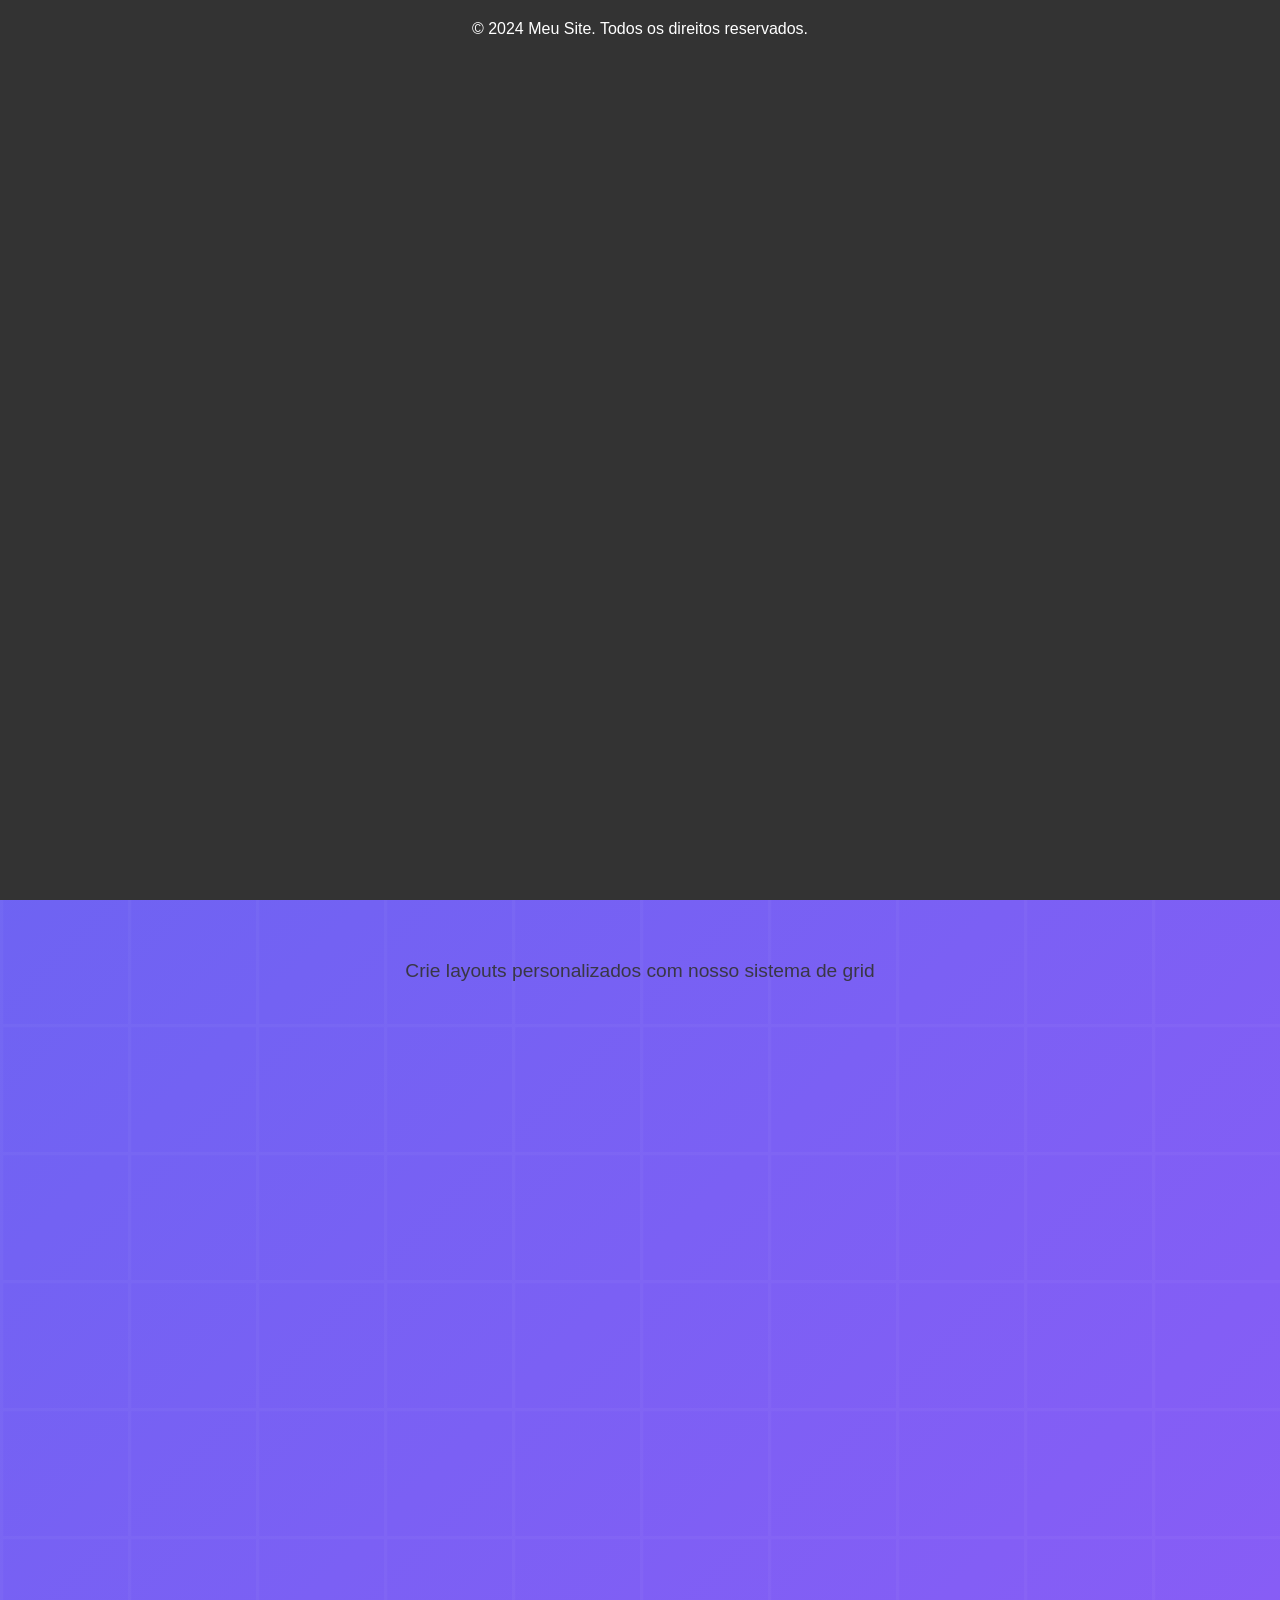
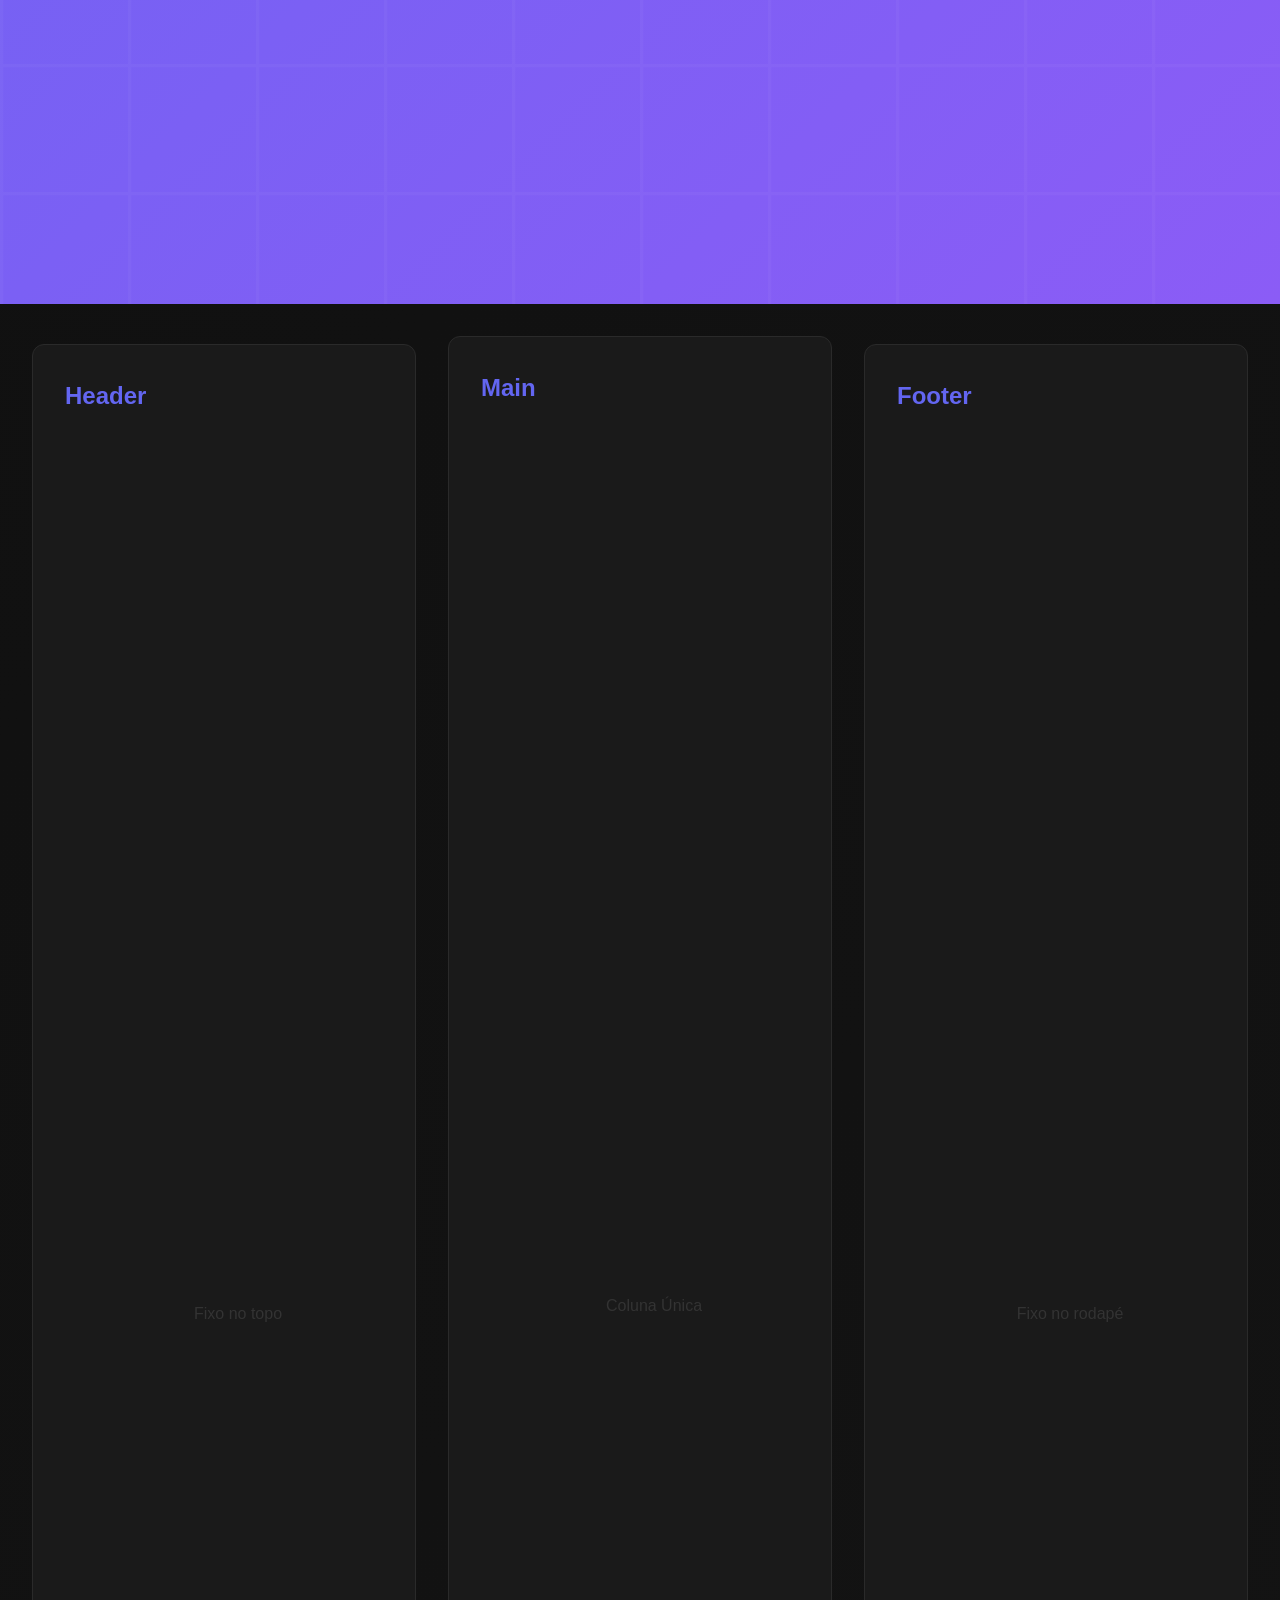
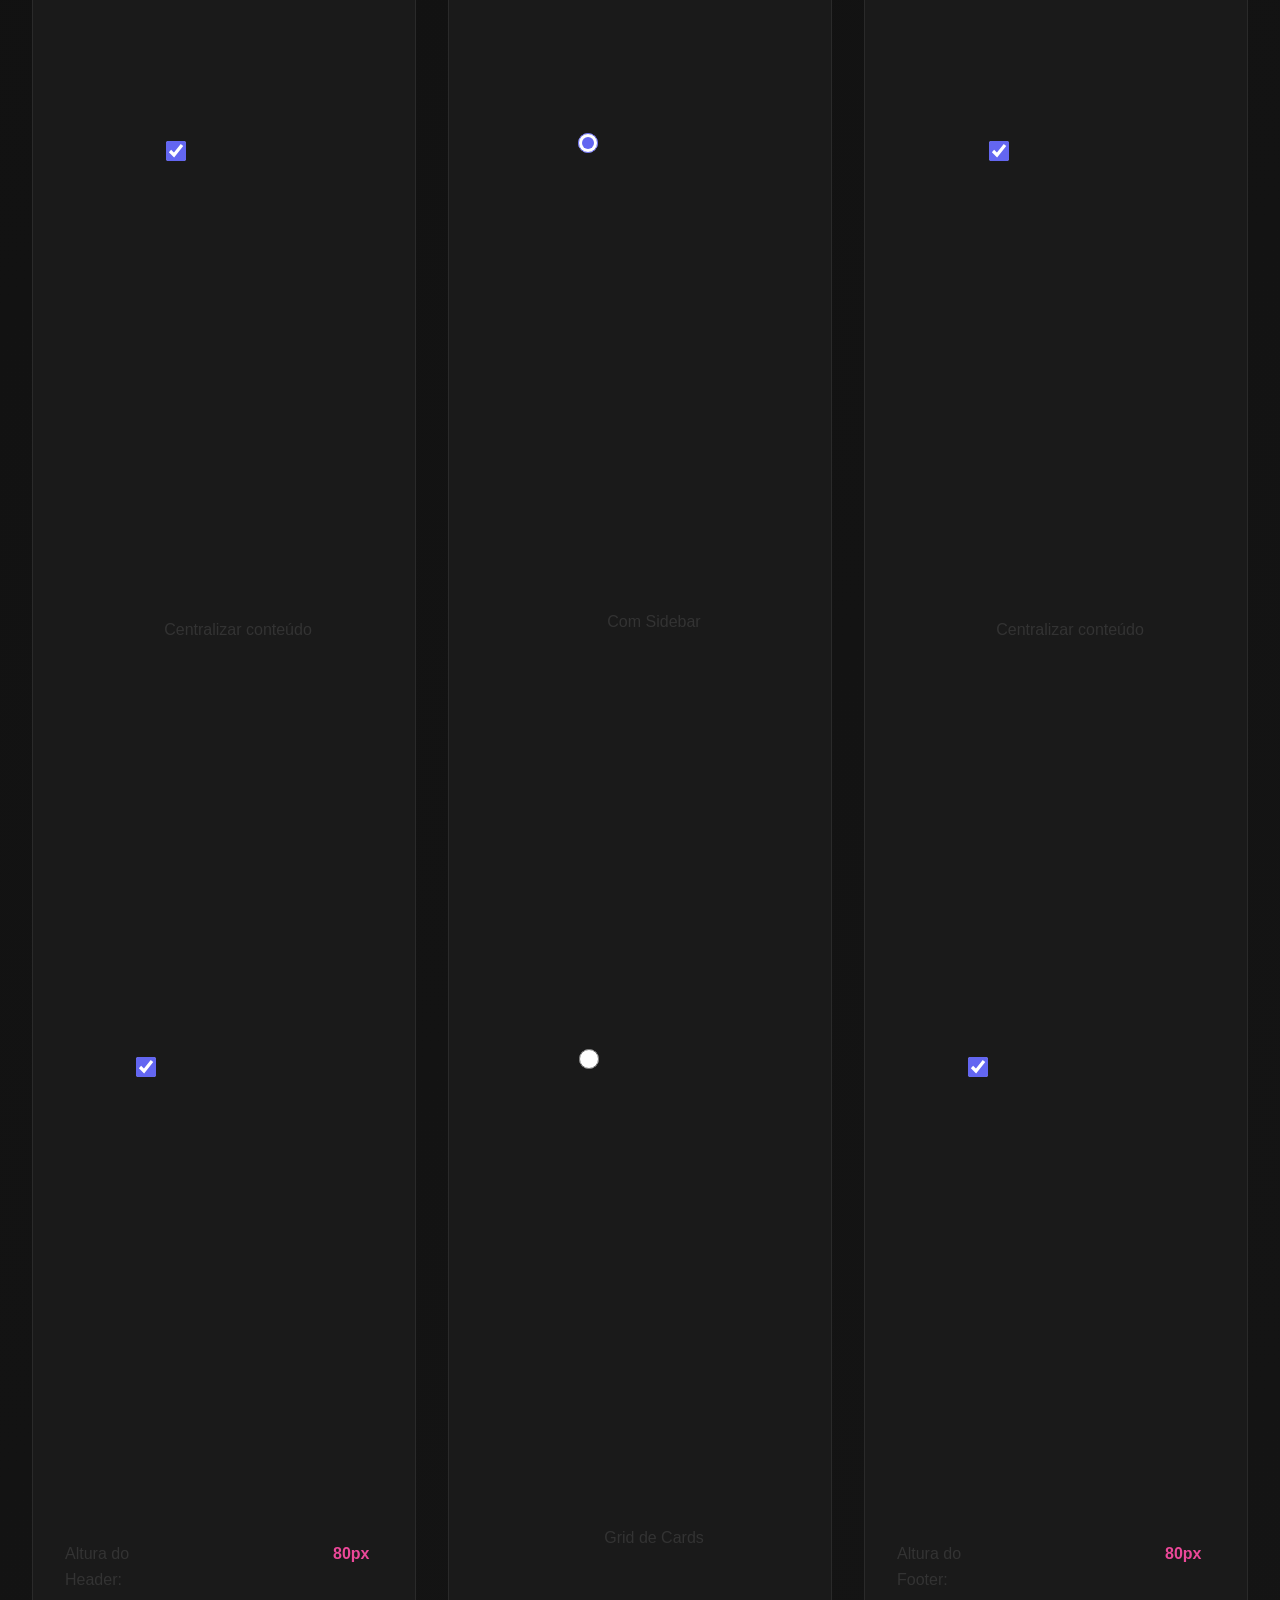
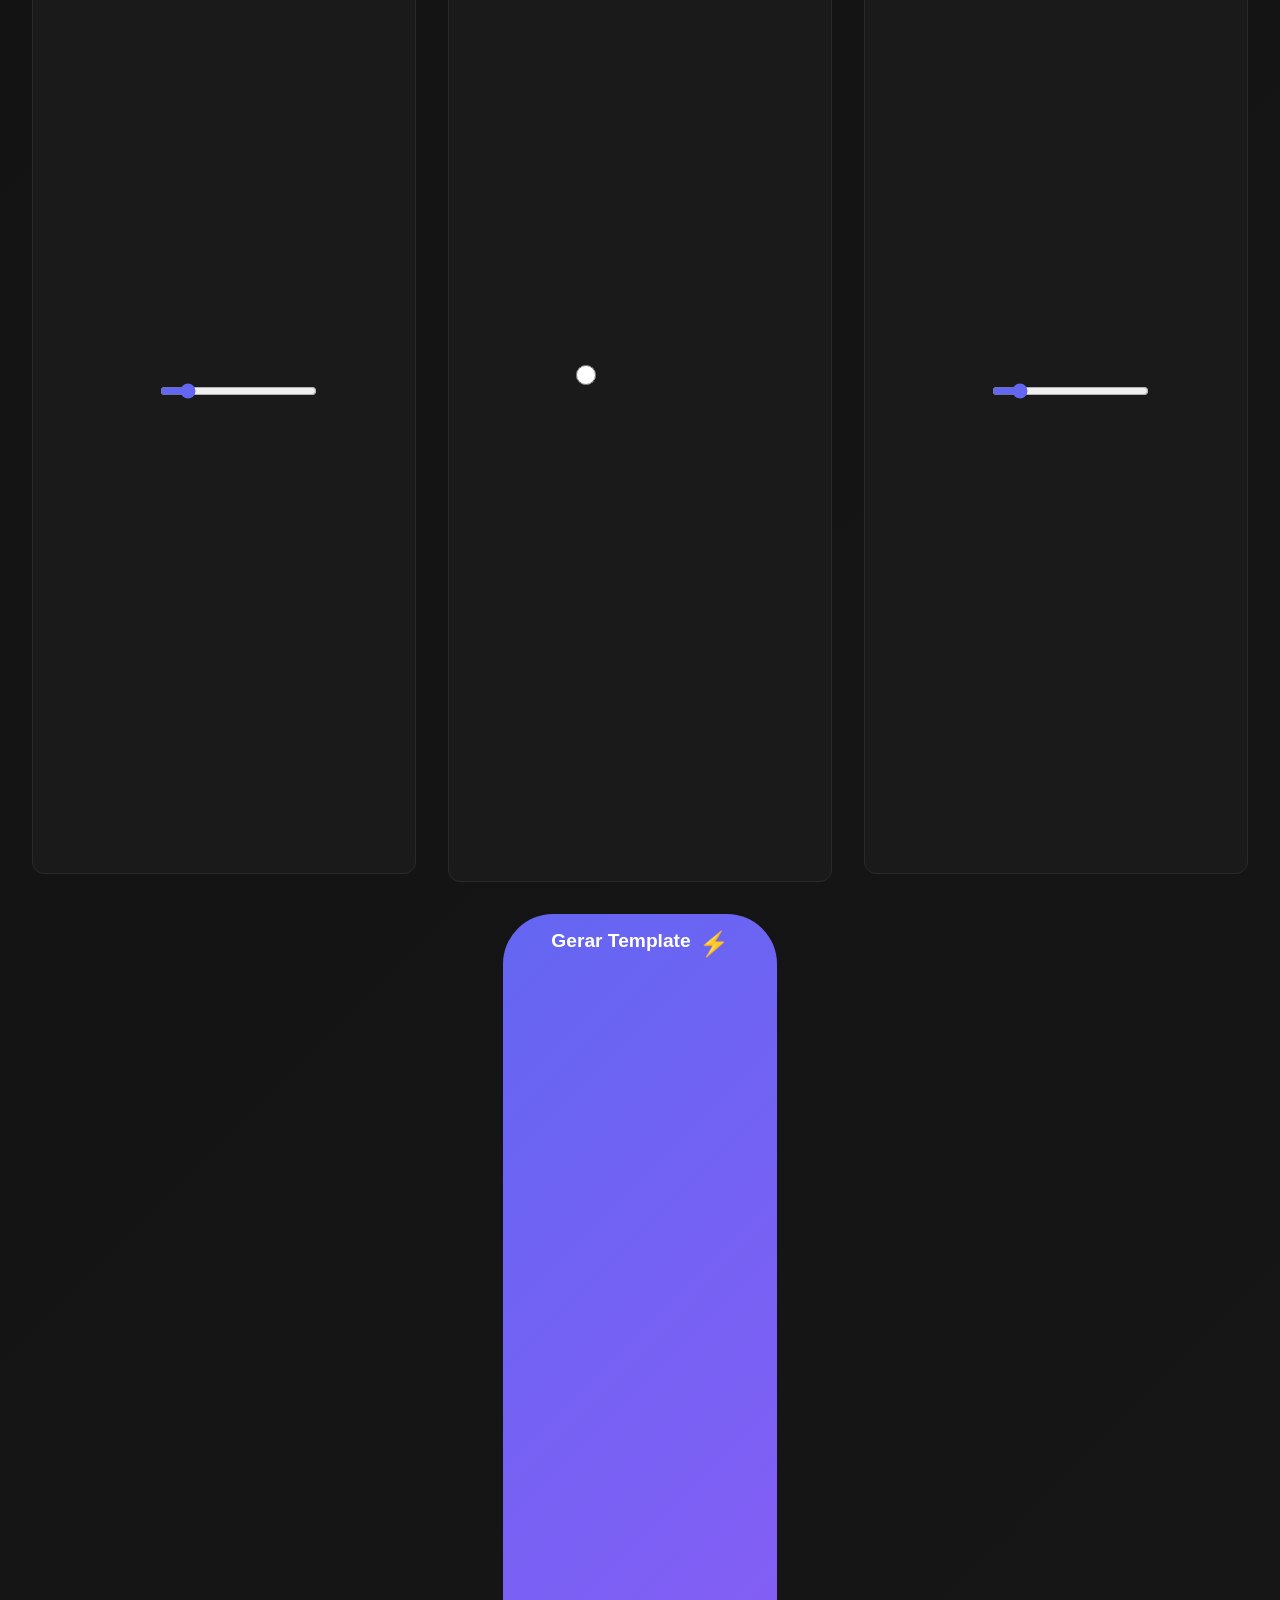
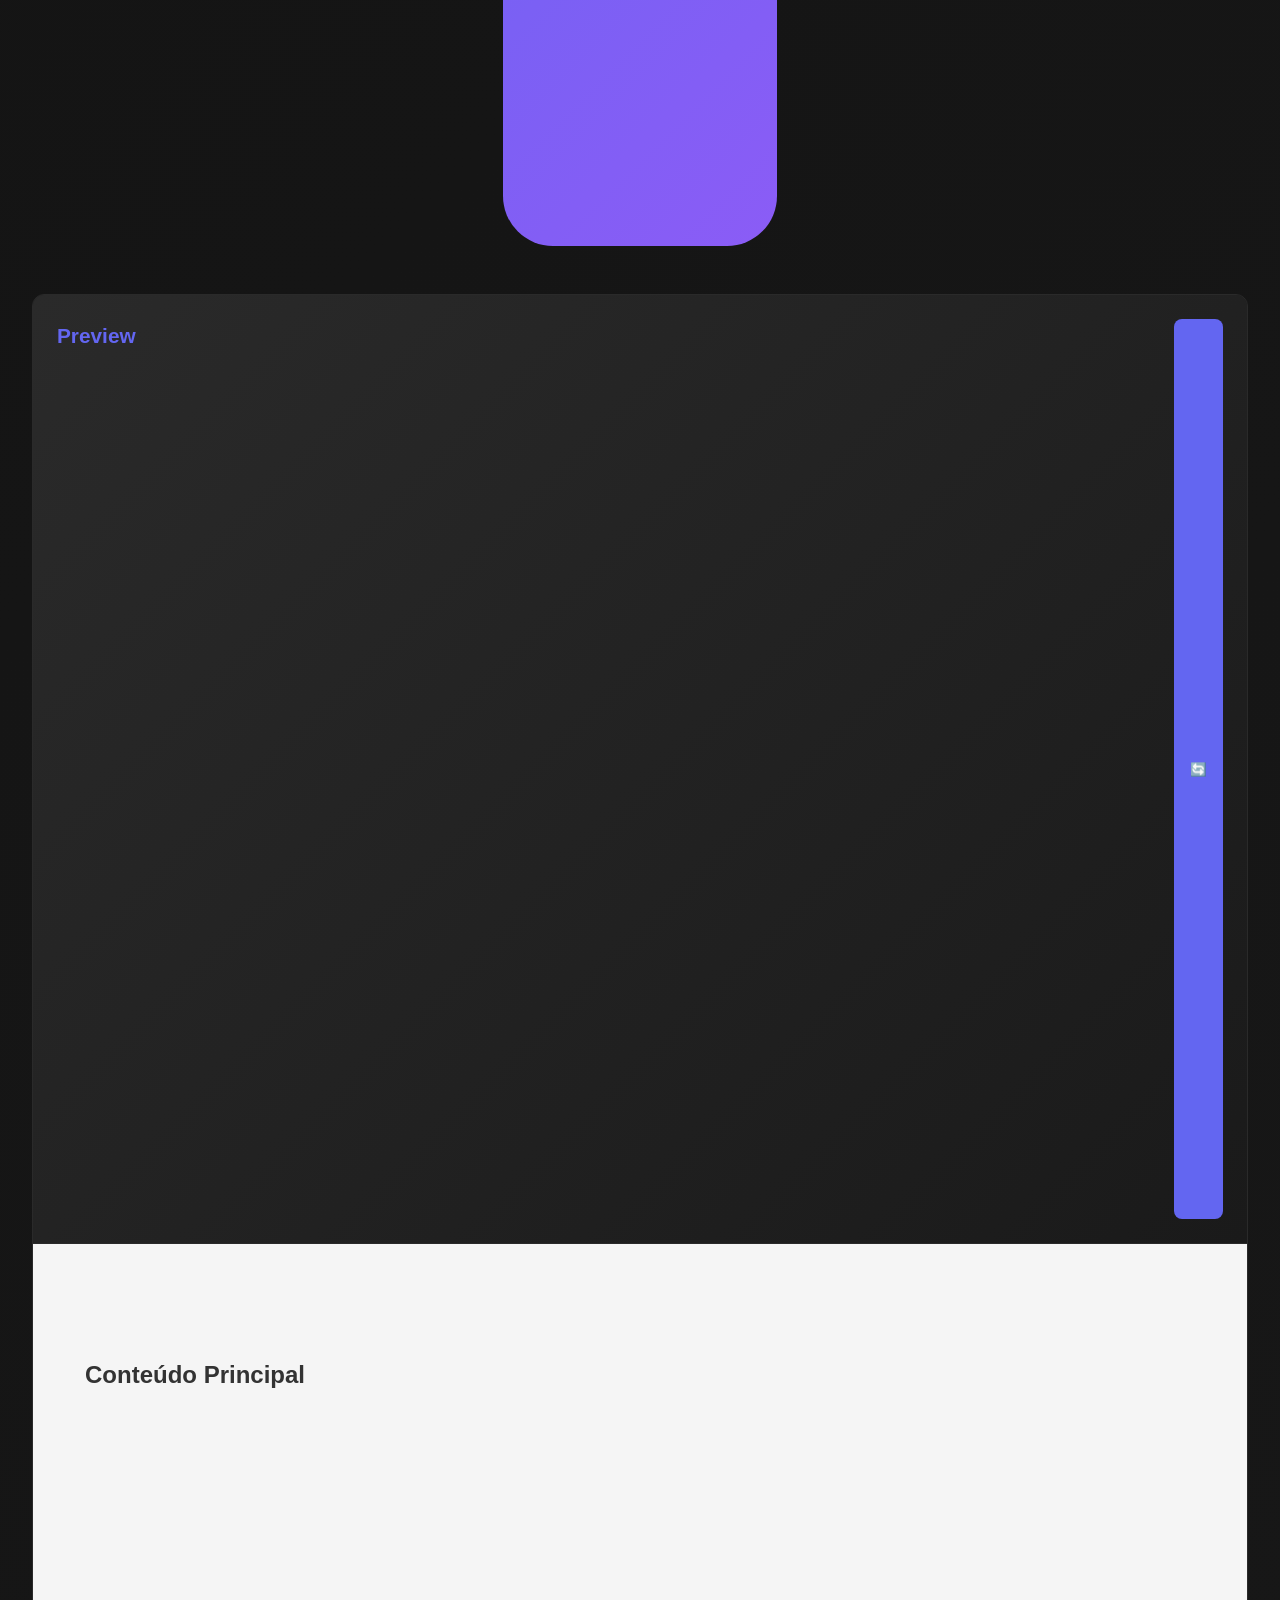
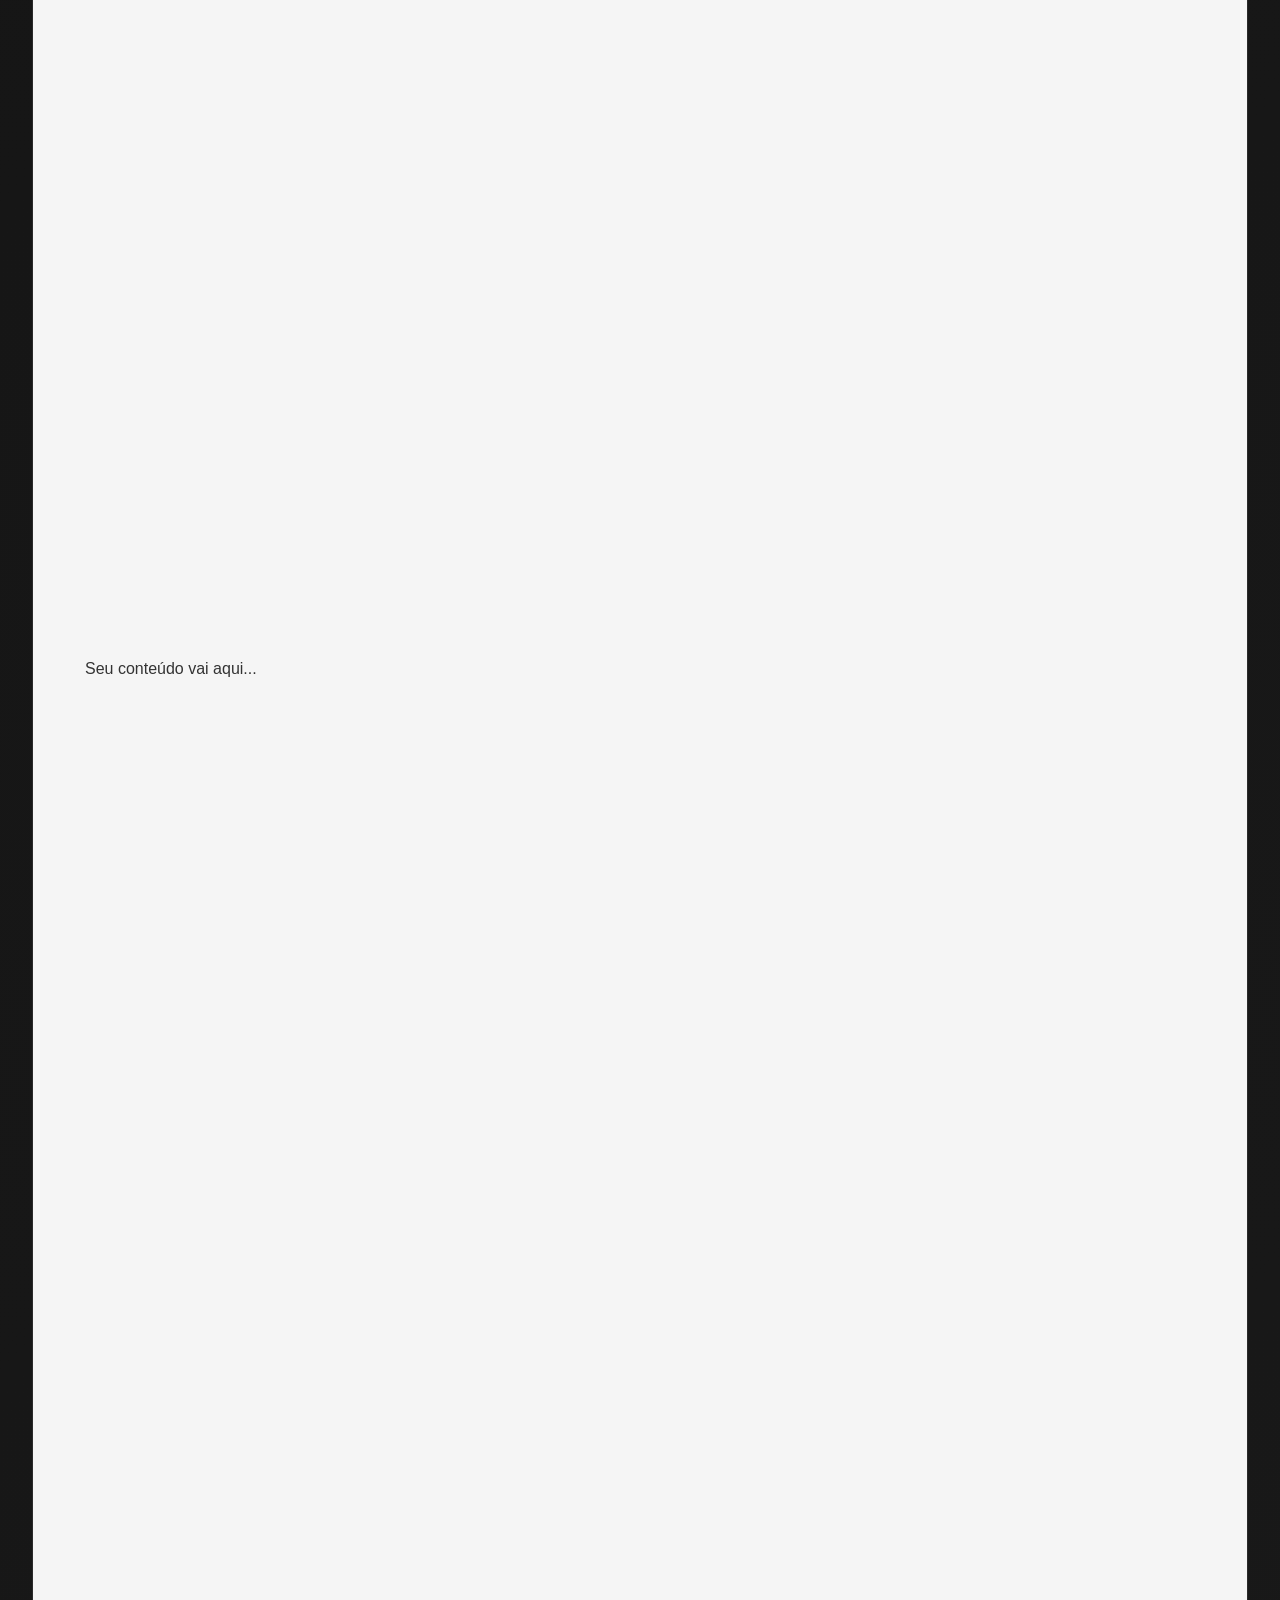
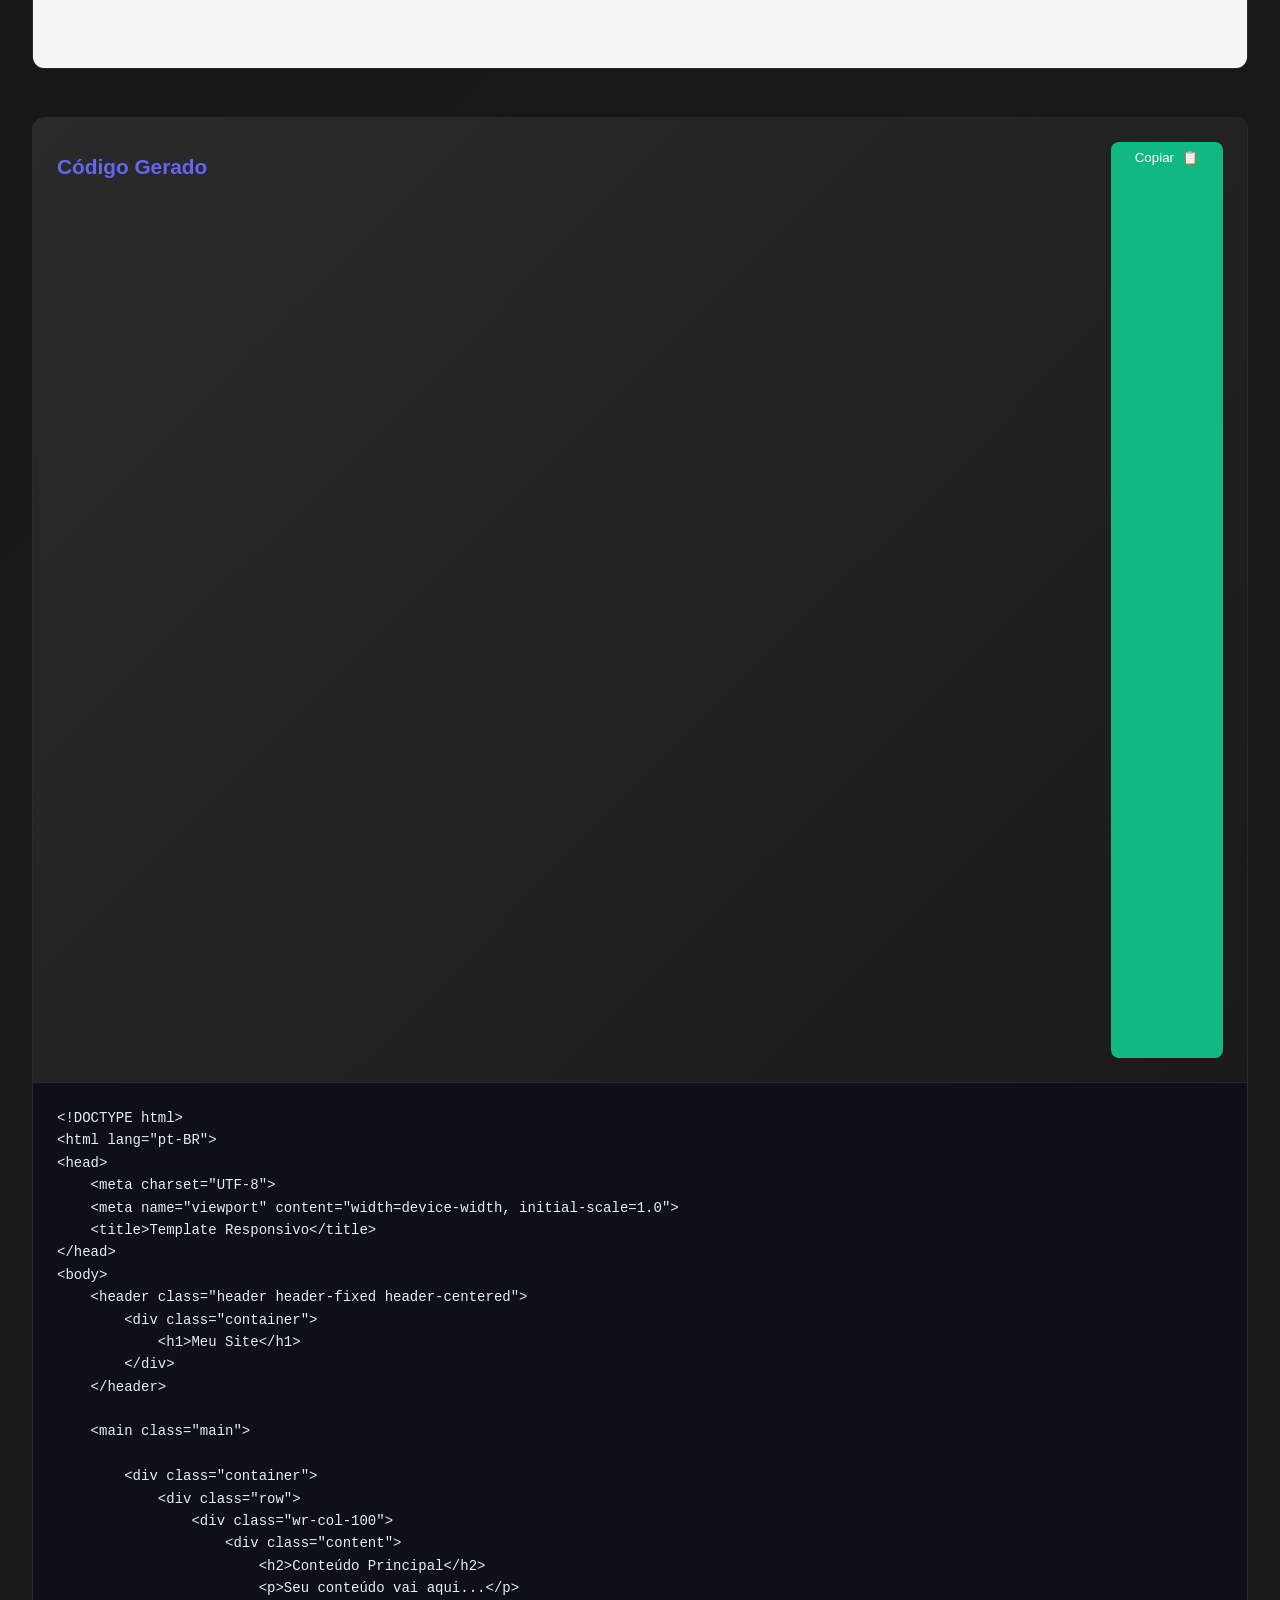
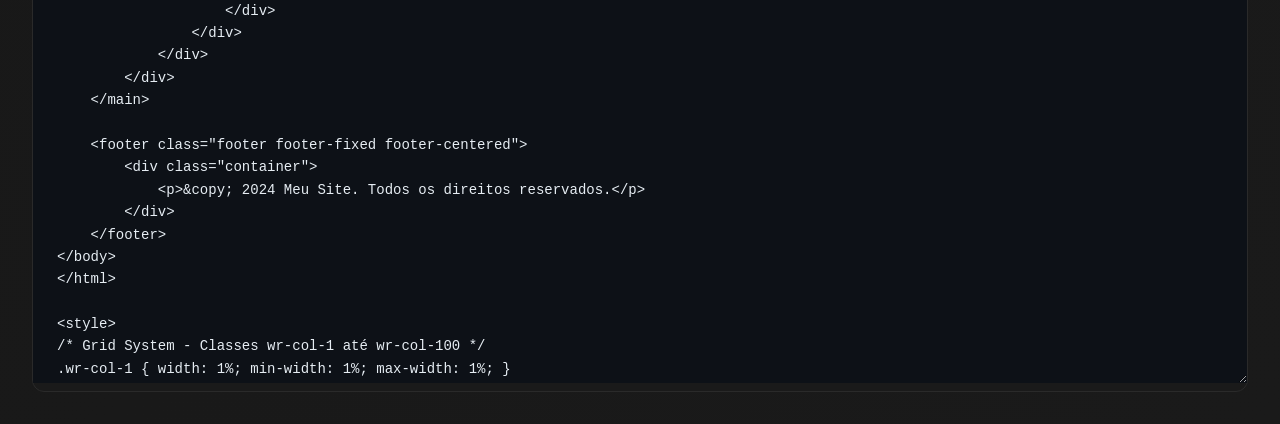
<file: index.html>
<!DOCTYPE html>
<html lang="pt-BR">
    <!-- Página criada por https://websim.com -- 30/09/2025 -->
<head>
    <meta charset="UTF-8">
    <meta name="viewport" content="width=device-width, initial-scale=1.0">
    <title>Gerador de Templates Responsivos</title>
    <link rel="stylesheet" href="https://mestrely.github.io/cda/websim/css/gerador1.css">
</head>
<body>
    <div class="generator-container">
        <header class="generator-header">
            <h1>🎨 Gerador de Templates Responsivos da IA WebSim</h1>
            <p>Crie layouts personalizados com nosso sistema de grid</p>
        </header>

        <main class="generator-main">
            <section class="controls-section">
                <div class="control-group">
                    <h2>Header</h2>
                    <div class="checkbox-group">
                        <label>
                            <input type="checkbox" id="headerFixed" checked>
                            <span>Fixo no topo</span>
                        </label>
                        <label>
                            <input type="checkbox" id="headerCentered" checked>
                            <span>Centralizar conteúdo</span>
                        </label>
                    </div>
                    <div class="input-group">
                        <label>Altura do Header:</label>
                        <input type="range" id="headerHeight" min="60" max="200" value="80">
                        <span id="headerHeightValue">80px</span>
                    </div>
                </div>

                <div class="control-group">
                    <h2>Main</h2>
                    <div class="radio-group">
                        <label>
                            <input type="radio" name="mainLayout" value="single" checked>
                            <span>Coluna Única</span>
                        </label>
                        <label>
                            <input type="radio" name="mainLayout" value="sidebar">
                            <span>Com Sidebar</span>
                        </label>
                        <label>
                            <input type="radio" name="mainLayout" value="grid">
                            <span>Grid de Cards</span>
                        </label>
                    </div>
                </div>

                <div class="control-group">
                    <h2>Footer</h2>
                    <div class="checkbox-group">
                        <label>
                            <input type="checkbox" id="footerFixed" checked>
                            <span>Fixo no rodapé</span>
                        </label>
                        <label>
                            <input type="checkbox" id="footerCentered" checked>
                            <span>Centralizar conteúdo</span>
                        </label>
                    </div>
                    <div class="input-group">
                        <label>Altura do Footer:</label>
                        <input type="range" id="footerHeight" min="60" max="200" value="80">
                        <span id="footerHeightValue">80px</span>
                    </div>
                </div>

                <button id="generateBtn" class="generate-btn">
                    <span>Gerar Template</span>
                    <span class="btn-icon">⚡</span>
                </button>
            </section>

            <section class="preview-section">
                <div class="preview-container">
                    <div class="preview-header">
                        <h3>Preview</h3>
                        <button id="refreshPreview" class="refresh-btn">
                            <span>🔄</span>
                        </button>
                    </div>
                    <div class="preview-content" id="previewContent">
                        <!-- Preview will be generated here -->
                    </div>
                </div>
            </section>

            <section class="code-section">
                <div class="code-header">
                    <h3>Código Gerado</h3>
                    <button id="copyCode" class="copy-btn">
                        <span id="copyText">Copiar</span>
                        <span id="copyIcon">📋</span>
                    </button>
                </div>
                <textarea id="generatedCode" readonly></textarea>
            </section>
        </main>
    </div>

    <script src="https://mestrely.github.io/cda/websim/js/gerador1.js"></script>
</body>

</html>
</file>
